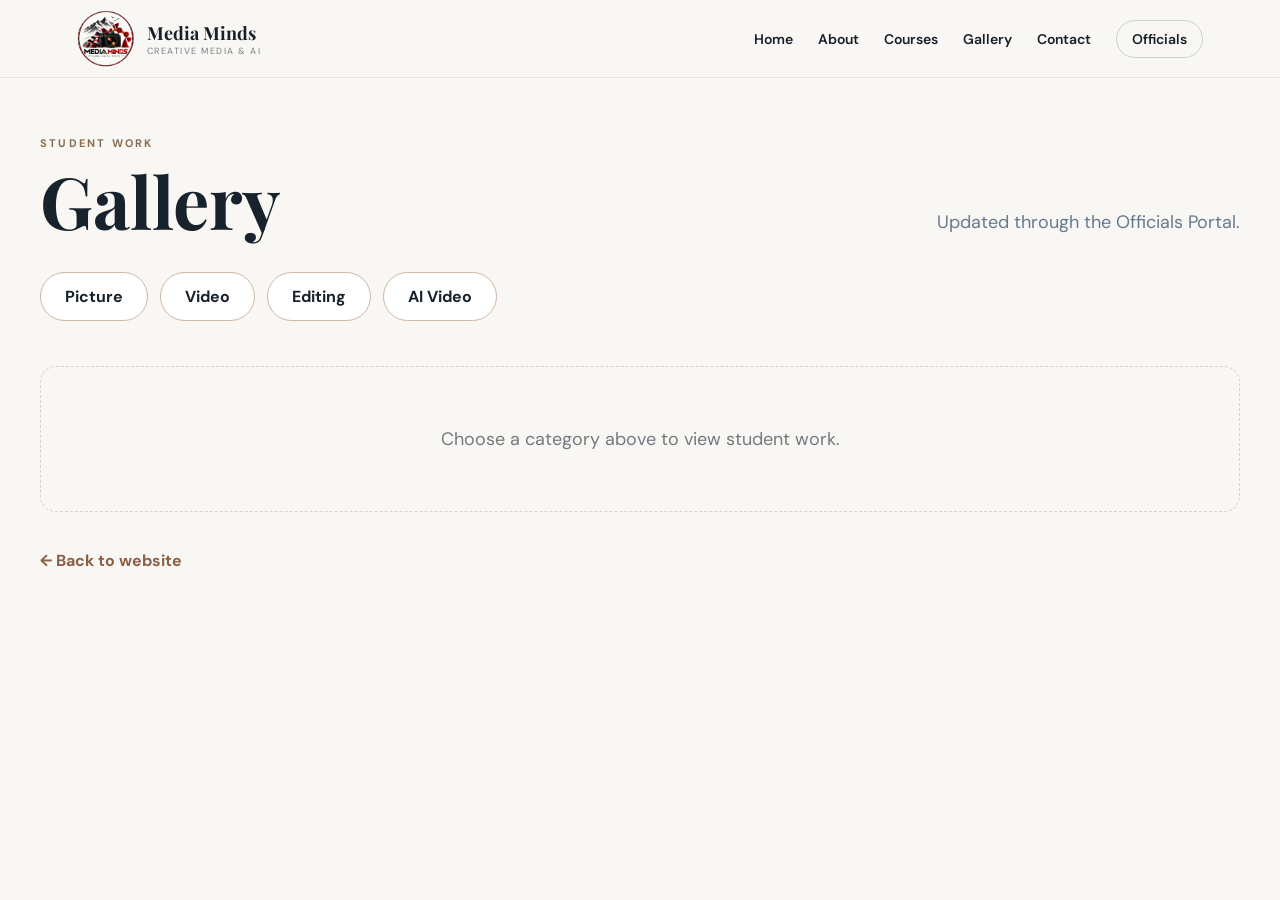
<file: gallery.html>
<!DOCTYPE html>
<html lang="en">
<head>
<meta charset="UTF-8">
<meta name="viewport" content="width=device-width, initial-scale=1.0">
<title>Media Minds | Student Work</title>
<link rel="preconnect" href="https://fonts.googleapis.com">
<link rel="preconnect" href="https://fonts.gstatic.com" crossorigin>
<link href="https://fonts.googleapis.com/css2?family=DM+Sans:wght@400;500;600;700&family=Playfair+Display:wght@600;700&display=swap" rel="stylesheet">
<link rel="stylesheet" href="styles.css">
<style>
.site-logo{width:58px;height:58px;object-fit:contain;display:block;border-radius:50%;flex:none}
.site-header .brand{display:flex;align-items:center;gap:12px}
.site-header .brand strong,.site-header .brand small{display:block}
body{margin:0;min-width:0;overflow-x:hidden}
.gallery-page{width:min(1200px,calc(100% - 40px));margin:0 auto;padding:58px 0 80px}
.gallery-top{display:flex;justify-content:space-between;align-items:end;gap:30px;margin-bottom:38px}
.gallery-top h1{font-family:"Playfair Display",serif;font-size:72px;line-height:.95;margin:8px 0 0;color:#18222d}
.gallery-top .muted{color:#65798d;font-size:18px}
.gallery-buttons{display:flex;flex-wrap:wrap;gap:12px;margin:0 0 38px}
.gallery-filter{display:inline-flex;align-items:center;justify-content:center;text-decoration:none;border:1px solid #cdb7a6;background:#fff;color:#18222d;border-radius:999px;padding:13px 24px;font-weight:700;transition:.2s}
.gallery-filter:hover,.gallery-filter.active{background:#9a6040;color:#fff;border-color:#9a6040}
.gallery-grid{display:grid;grid-template-columns:repeat(3,1fr);gap:20px}
.gallery-card{border:1px solid #e2dfd7;border-radius:18px;overflow:hidden;background:#fff}
.gallery-card img,.gallery-card video{display:block;width:100%;height:270px;object-fit:cover;background:#eee}
.gallery-body{padding:18px}
.gallery-cat{font-size:10px;letter-spacing:1.8px;color:#8a6046;font-weight:700;text-transform:uppercase}
.gallery-body h2{font-family:"Playfair Display",serif;font-size:24px;margin:8px 0}
.gallery-body p{font-size:14px;line-height:1.6;color:#687177;margin:0}
.gallery-empty{grid-column:1/-1;padding:60px 25px;border:1px dashed #d7d4cc;border-radius:16px;color:#727a7f;text-align:center;font-size:18px}
.back-link{display:inline-block;margin-top:38px;color:#8a6046;text-decoration:none;font-weight:700}
@media(max-width:850px){.gallery-grid{grid-template-columns:1fr 1fr}.gallery-top{align-items:flex-start;flex-direction:column}}
@media(max-width:560px){.gallery-grid{grid-template-columns:1fr}.gallery-top h1{font-size:54px}}
</style>
</head>
</head>
<body>
<header class="site-header">
<a class="brand" href="index.html"><img class="site-logo" src="media-minds-logo.jpg" alt="Media Minds logo"><span><strong>Media Minds</strong><small>Creative Media & AI</small></span></a>
<button class="menu-btn" aria-label="Open menu">☰</button>
<nav class="nav"><a href="index.html">Home</a><a href="index.html#about">About</a><a href="index.html#courses">Courses</a><a href="gallery.html" class="active">Gallery</a><a href="index.html#contact">Contact</a><a class="nav-login" href="officials.html">Officials</a></nav>
</header>
<main class="gallery-page">
<div class="gallery-top">
<div><p class="eyebrow">STUDENT WORK</p><h1>Gallery</h1></div>
<div class="muted">Updated through the Officials Portal.</div>
</div>
<div class="gallery-buttons">
<a class="gallery-filter" href="picture.html">Picture</a>
<a class="gallery-filter" href="video.html">Video</a>
<a class="gallery-filter" href="editing.html">Editing</a>
<a class="gallery-filter" href="ai-video.html">AI Video</a>
</div>
<div class="gallery-grid">
<div class="gallery-empty">Choose a category above to view student work.</div>
</div>
<a class="back-link" href="index.html">← Back to website</a>
</main>
</body>
</html>
</file>
<file: styles.css>
*{box-sizing:border-box}html{scroll-behavior:smooth}body{margin:0;font-family:"DM Sans",sans-serif;color:#17202a;background:#f8f7f3}a{text-decoration:none;color:inherit}.site-header{height:78px;padding:0 6%;display:flex;align-items:center;justify-content:space-between;background:rgba(248,247,243,.94);border-bottom:1px solid #e7e4dc;position:sticky;top:0;z-index:10;backdrop-filter:blur(12px)}.brand{display:flex;align-items:center;gap:10px}.brand-mark{width:40px;height:40px;border-radius:50%;display:grid;place-items:center;background:#18242d;color:#fff;font-size:12px;font-weight:700;letter-spacing:1px}.brand strong{display:block;font-family:"Playfair Display",serif;font-size:18px}.brand small{display:block;color:#788087;font-size:9px;letter-spacing:1.5px;text-transform:uppercase}.nav{display:flex;gap:25px;align-items:center;font-size:14px;font-weight:600}.nav a:hover{opacity:.65}.nav-login{border:1px solid #cfd0ca;border-radius:99px;padding:9px 15px}.menu-btn{display:none;border:0;background:none;font-size:24px}.hero{min-height:690px;padding:90px 7%;display:grid;grid-template-columns:1.05fr .95fr;align-items:center;gap:70px;background:radial-gradient(circle at 75% 30%,#e7e0d2 0,#f8f7f3 42%)}.eyebrow{font-size:11px;letter-spacing:2.2px;font-weight:700;color:#8a6c50;margin:0 0 16px}.hero h1,h2{font-family:"Playfair Display",serif}.hero h1{font-size:clamp(48px,6vw,82px);line-height:1.02;margin:0 0 25px;max-width:760px}.hero h1 em{font-style:normal;color:#9a715a}.lead{font-size:19px;line-height:1.7;color:#606970;max-width:650px}.actions{display:flex;gap:12px;margin:32px 0}.btn{display:inline-block;border-radius:8px;padding:13px 20px;font-weight:700;font-size:14px}.primary{background:#18242d;color:#fff}.ghost{border:1px solid #cfd0ca}.hero-points{display:flex;gap:20px;flex-wrap:wrap;font-size:12px;color:#6c7478}.hero-card{width:min(440px,100%);aspect-ratio:1/1.05;margin:auto;border-radius:24px;background:linear-gradient(145deg,#d7d0c3,#a99b89);box-shadow:0 25px 70px #0002;display:grid;place-items:center;position:relative;overflow:hidden}.hero-card:before{content:"";position:absolute;inset:18px;border:1px solid #fff8;border-radius:18px}.lens{width:230px;height:230px;border-radius:50%;background:#25323a;display:grid;place-items:center;box-shadow:0 15px 35px #0005}.lens-inner{width:145px;height:145px;border-radius:50%;background:radial-gradient(circle at 35% 30%,#d6c5ad,#65727a 34%,#17242c 70%);border:12px solid #111a20}.hero-card-text{position:absolute;bottom:38px;left:42px;color:#fff}.hero-card-text span{display:block;font-size:10px;letter-spacing:4px}.hero-card-text strong{display:block;font-family:"Playfair Display";font-size:34px}.hero-card-text small{font-size:10px;letter-spacing:1px}.section{padding:100px 7%;max-width:1400px;margin:auto}.split{display:grid;grid-template-columns:1fr 1fr;gap:100px;border-top:1px solid #dedbd3}.section h2{font-size:clamp(36px,4vw,58px);line-height:1.1;margin:0}.body-copy{font-size:17px;line-height:1.8;color:#667078}.cards{display:grid;grid-template-columns:repeat(4,1fr);gap:18px;margin-top:45px}.card{padding:30px;background:#fff;border:1px solid #e7e4dc;border-radius:16px;min-height:250px}.card.featured{background:#ece6dc}.icon{font-size:27px;margin-bottom:45px}.card h3{font-family:"Playfair Display";font-size:24px;margin:0 0 10px}.card p{font-size:14px;line-height:1.65;color:#687177}.band{max-width:none;background:#e8e2d7;display:grid;grid-template-columns:1fr 1fr;gap:100px}.band h2{max-width:550px}.band>p{font-size:20px;line-height:1.7;color:#596168}.section-heading{display:flex;justify-content:space-between;align-items:end;gap:20px}.muted{color:#7b8388;font-size:13px}.gallery-grid{display:grid;grid-template-columns:repeat(3,1fr);gap:18px;margin-top:45px}.gallery-placeholder{aspect-ratio:4/3;border-radius:16px;background:linear-gradient(145deg,#d9d3c8,#b9afa0);display:flex;flex-direction:column;justify-content:end;padding:25px;color:#fff;box-shadow:inset 0 -100px 100px #0003}.gallery-placeholder span{font-size:35px}.gallery-placeholder strong{font-family:"Playfair Display";font-size:25px}.gallery-placeholder small{font-size:12px;opacity:.85}.contact{display:grid;grid-template-columns:1fr .8fr;gap:80px;background:#f0eee8}.contact-card{background:#fff;border:1px solid #e2dfd7;border-radius:18px;padding:32px;display:flex;flex-direction:column;gap:18px;align-items:flex-start}.contact-label{font-size:10px;letter-spacing:2px;color:#8a6c50;font-weight:700}.contact-card>a:not(.btn){font-size:20px;font-weight:700}.contact-card .btn{margin-top:8px}footer{padding:35px 7%;display:flex;justify-content:space-between;align-items:center;gap:30px;border-top:1px solid #e2dfd7;background:#f8f7f3}footer p{font-size:11px;color:#7c8387}.portal{min-height:100vh;padding:70px 7%;max-width:1200px;margin:auto}.portal-box{background:#fff;border:1px solid #e3e0d8;border-radius:20px;padding:35px;max-width:520px}.field{display:flex;flex-direction:column;gap:7px;margin:16px 0}.field label{font-size:12px;font-weight:700}.field input,.field select,.field textarea{font:inherit;border:1px solid #d7d4cc;border-radius:8px;padding:12px;background:#fff}.notice{padding:13px;border-radius:8px;background:#f2eee6;font-size:13px;color:#5d6468;line-height:1.5}.hidden{display:none}@media(max-width:850px){.nav{display:none}.menu-btn{display:block}.hero{grid-template-columns:1fr;padding-top:65px}.hero-card{max-width:390px}.split,.band,.contact{grid-template-columns:1fr;gap:35px}.cards{grid-template-columns:1fr 1fr}.gallery-grid{grid-template-columns:1fr}footer{flex-direction:column;align-items:flex-start}}@media(max-width:520px){.cards{grid-template-columns:1fr}.hero h1{font-size:47px}.section{padding:70px 6%}.site-header{padding:0 5%}}
</file>
